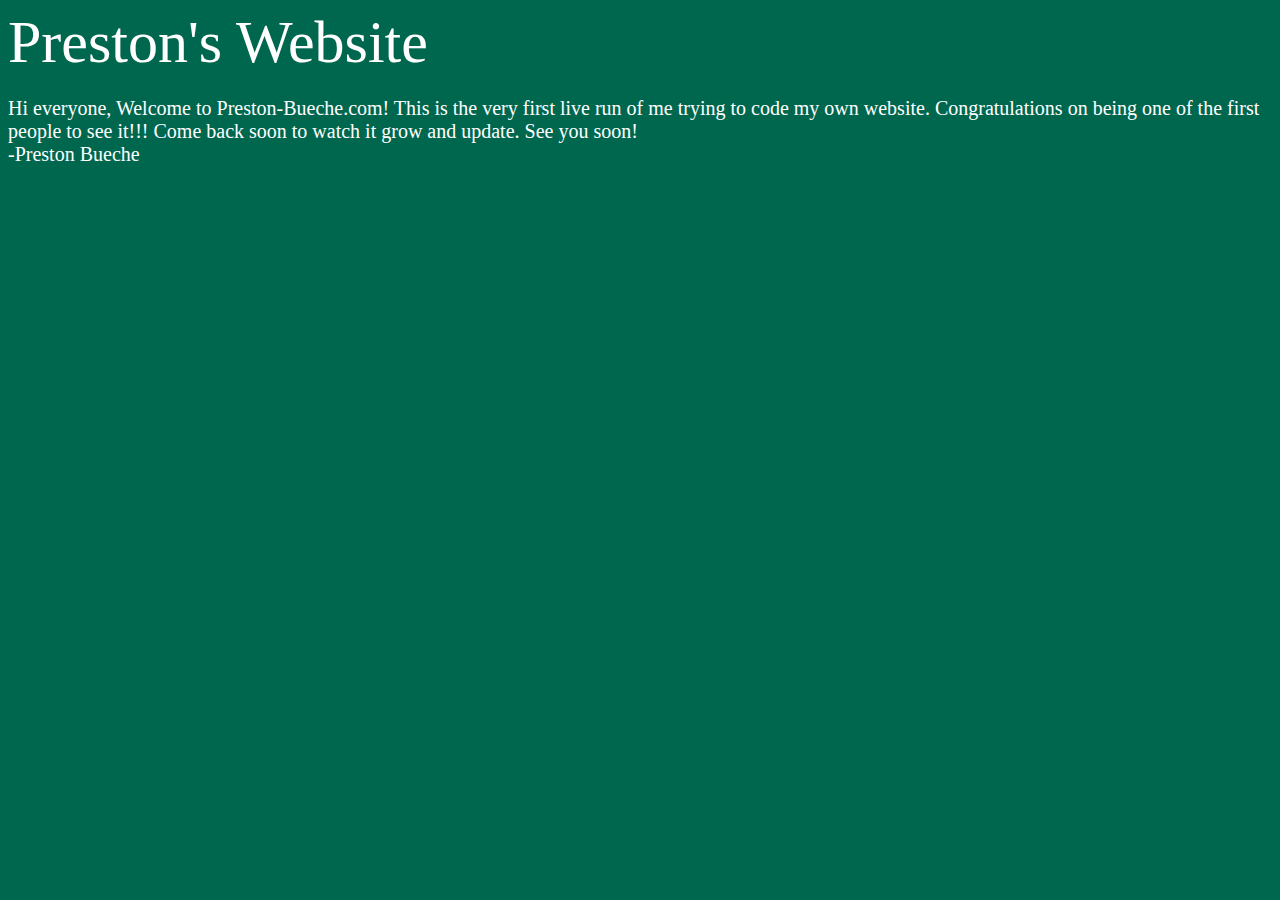
<file: website1.html>
<!doctype html>
<html>
	<head> 
	Preston's Website
		<style>
		body {
		font-size: 60px;
		background-color: #00674f;
		color: white;
		}
		</style>
	</head>
	<body>
	<p style="font-size: 20px; " >
	Hi everyone, Welcome to Preston-Bueche.com!
	This is the very first live run of me trying to code my own website. 
	Congratulations on being one of the first people to see it!!! 
	Come back soon to watch it grow and update. See you soon! <br>
	-Preston Bueche 
	 </p>
	</body>
</html>
</file>
